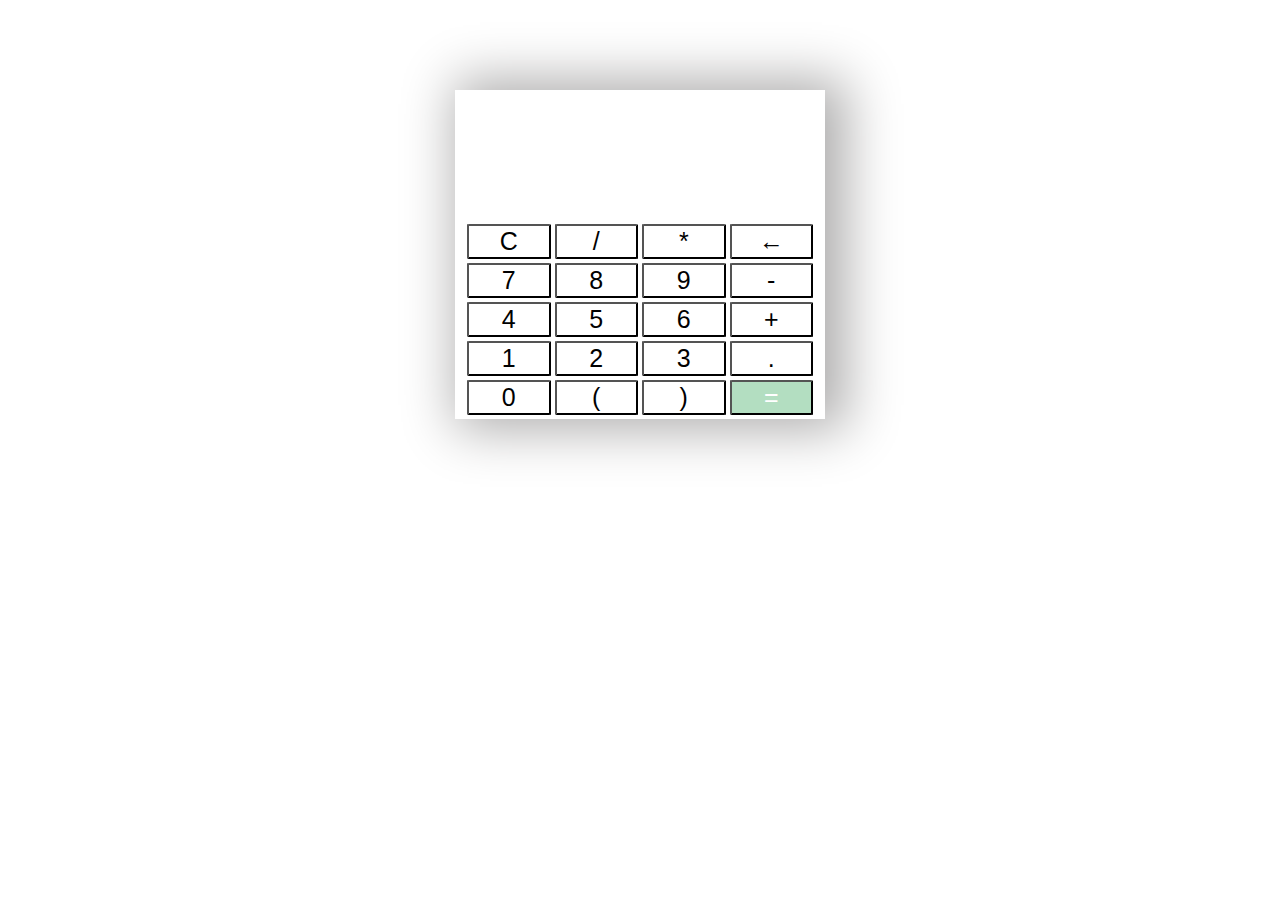
<file: calculator_app/index.html>
<html lang="en">
<head>
    <meta charset="UTF-8">
    <meta name="viewport" content="width=device-width, initial-scale=1.0">
    <title>Calculator web-app</title>
    <link rel="stylesheet" href="style.css">
    <!-- differences between defer and async -->
    <script src="index.js" defer></script>
</head>
<body>
        <div class="calculator">
            <!-- Ouput display -->
            <div id="result" class = "result"></div>
            <!-- Button input keys -->
<!-- button -->
            <div class="buttons">
                <button id = "C" class="btn">C</button>
                <button id = "div" class="btn oper">/</button>
                <button id = "mul" class="btn oper">*</button>
                <button id = "del" class="btn">&larr;</button>
                <button id = " " class="btn">7</button>
                <button id = " " class="btn">8</button>
                <button id = " " class="btn">9</button>
                <button id = " " class="btn oper">-</button>
                <button id = " " class="btn">4</button>
                <button id = " " class="btn">5</button>
                <button id = " " class="btn">6</button>
                <button id = " " class="btn oper">+</button>
                <button id = " " class="btn">1</button>
                <button id = " " class="btn">2</button>
                <button id = " " class="btn">3</button>
                <button id = " " class="btn oper">.</button>
                <button id = " " class="btn">0</button>  
                <button id = " " class="btn">(</button>
                <button id = " " class="btn">)</button>
                <button id="equal" class="btn">=</button>
            </div>
        </div>
</body>
</html>
</file>
<file: calculator_app/style.css>
/* make responsive */
.calculator {
    max-width: 350px;
    margin: 10vh auto 0 auto;
    box-shadow: 11px 0px 50px 11px rgb(175, 174, 174); 
    /* miavorov bajanac */
    padding: 10px;
    padding-bottom: 2px;
}

#result {
    text-align: right;
    height: 90px;
    padding: 16px 8px;
    font-size: 50px;
}

.buttons {
    display: grid;
    grid-template-columns: 0.6fr 0.6fr 0.6fr 0.6fr;
}
.btn {
    text-align: center;
    font-size: 25px;
    cursor: pointer;
    margin: 2px;
    border-radius: 3%;
    background-color: white;
}

#equal {
    background-color: #b3dec1;
    color: white;
}

.btn:hover {
    background-color: #dee2e6;
    color: black;
    transition: 0.25s ease-in-out;
}
</file>
